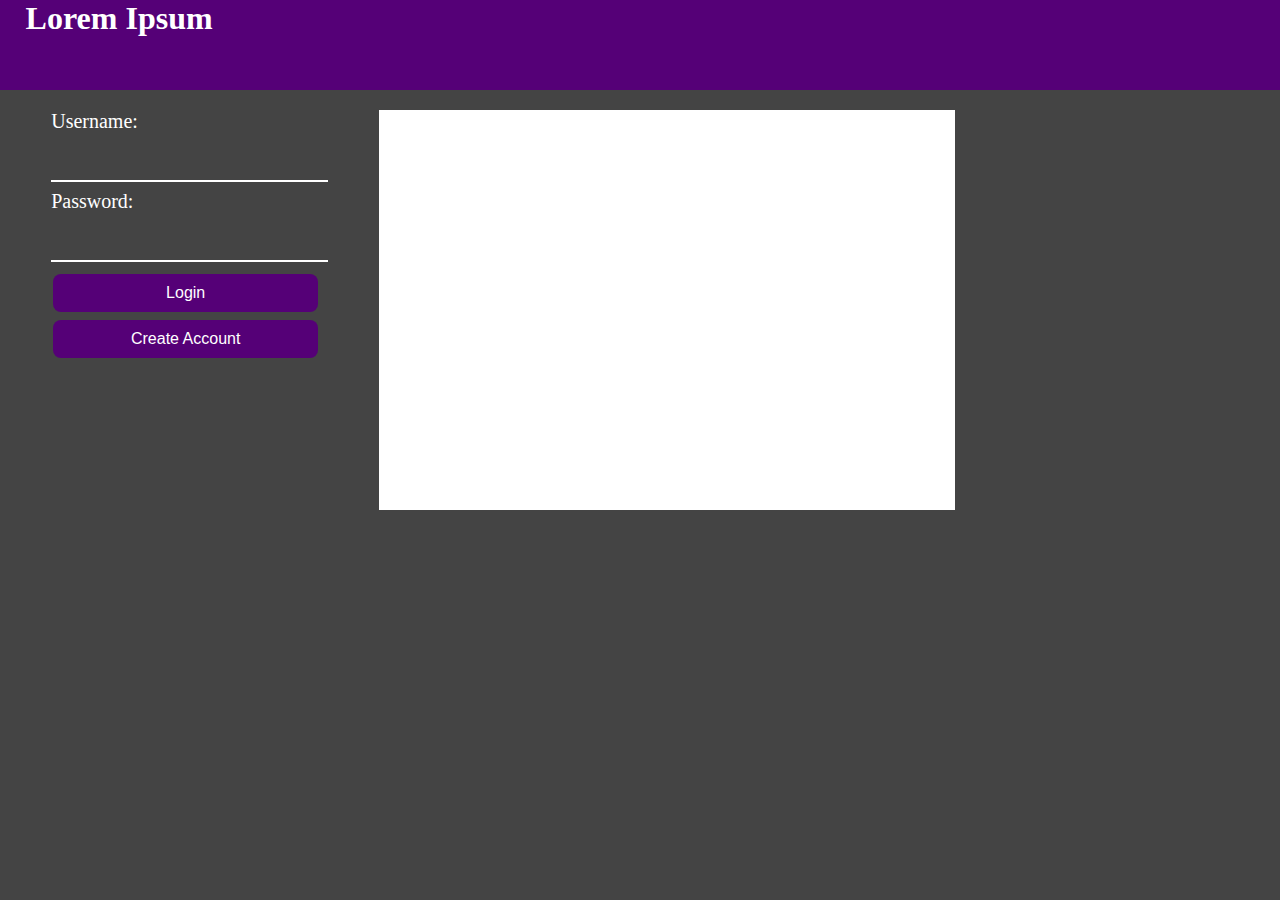
<file: index.html>
<!DOCTYPE html>
<html>
<head>
  <title>Debatable</title>
  <link rel="stylesheet" type="text/css" href="css/index.css">
  <link rel="stylesheet" type="text/css" href="css/modules/global.css">
</head>
<body>
  <div id="wrapper">
    <div id="header">
      <h1>Lorem Ipsum</h1>
    </div>
<section id="form_section">
    <form id="login_form" action="***********">
      <label for="Uname" class="labels">Username:</label>
      <input type="text" class="inputs" name="Username"><br>
      <label for="password" class="labels">Password:</label>
      <input type="text" class="inputs" name="Password"><br>
      <input type="submit" id="login" class="buttons" value="Login">
    </form>
    <form id="create_form" action="file:///C:/Users/Matt/Desktop/DebatableWeb/Debatable/debatable/create_account.html">
      <input type="submit" class="buttons" value="Create Account">
    </form>
</section>
<section id="feed">
<!-- news feeds here -- >
</section>

  //Button for "Login with FaceBook"
  //Button for "Login with Gmail"
  <div id="footer">
  </div>
  </div>
  <script src="js/app.js" type="text/javascript"></script>
</body>
</html>
</file>
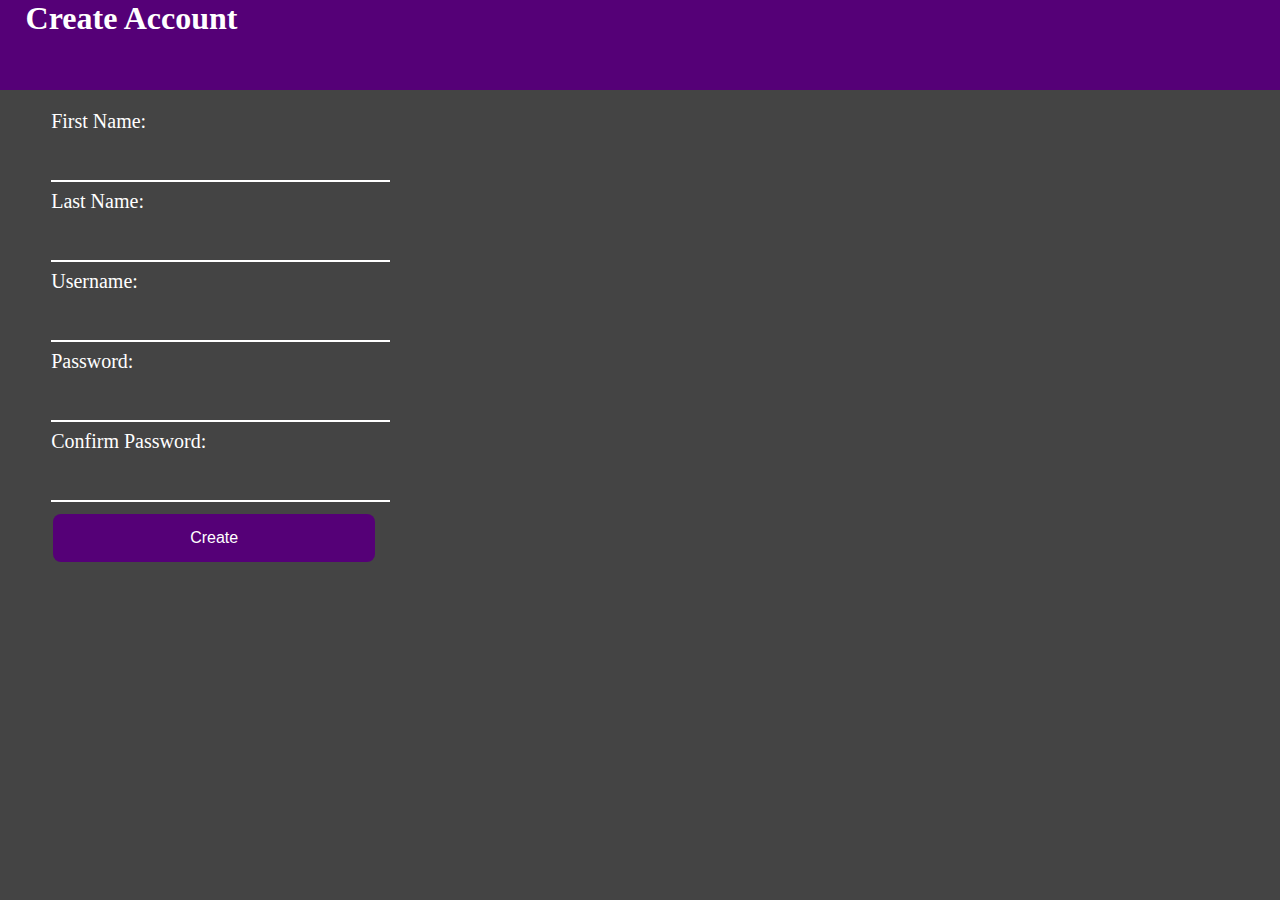
<file: create_account.html>
<!DOCTYPE html>
<html>
<head>
  <title>Debatable</title>
  <link rel="stylesheet" type="text/css" href="css/create_account.css">
  <link rel="stylesheet" type="text/css" href="css/modules/global.css">
</head>
<body>

<div id="wrapper">
  <div id="header">
    <h1>Create Account</h1>
  </div>
  <section id="create_user">
    <form action="***********">
      <label for="Fname" class="labels">First Name:</label>
      <input type="text" name="fname"><br>
      <label for="Lname" class="labels">Last Name:</label>
      <input type="text" name="lname"><br>
      <label for="Uname" class="labels">Username:</label>
      <input type="text" name="uname" ><br>
      <label for="Password" class="labels">Password:</label>
      <input type="text" name="Password" ><br>
      <label for="C_password" class="labels">Confirm Password:</label>
      <input type="text" name="c_password" ><br>
      <input type="submit" class="buttons" value="Create">
    </form>
  </section>
  <script src="js/app.js" type="text/javascript"></script>
</body>
</html>
</file>
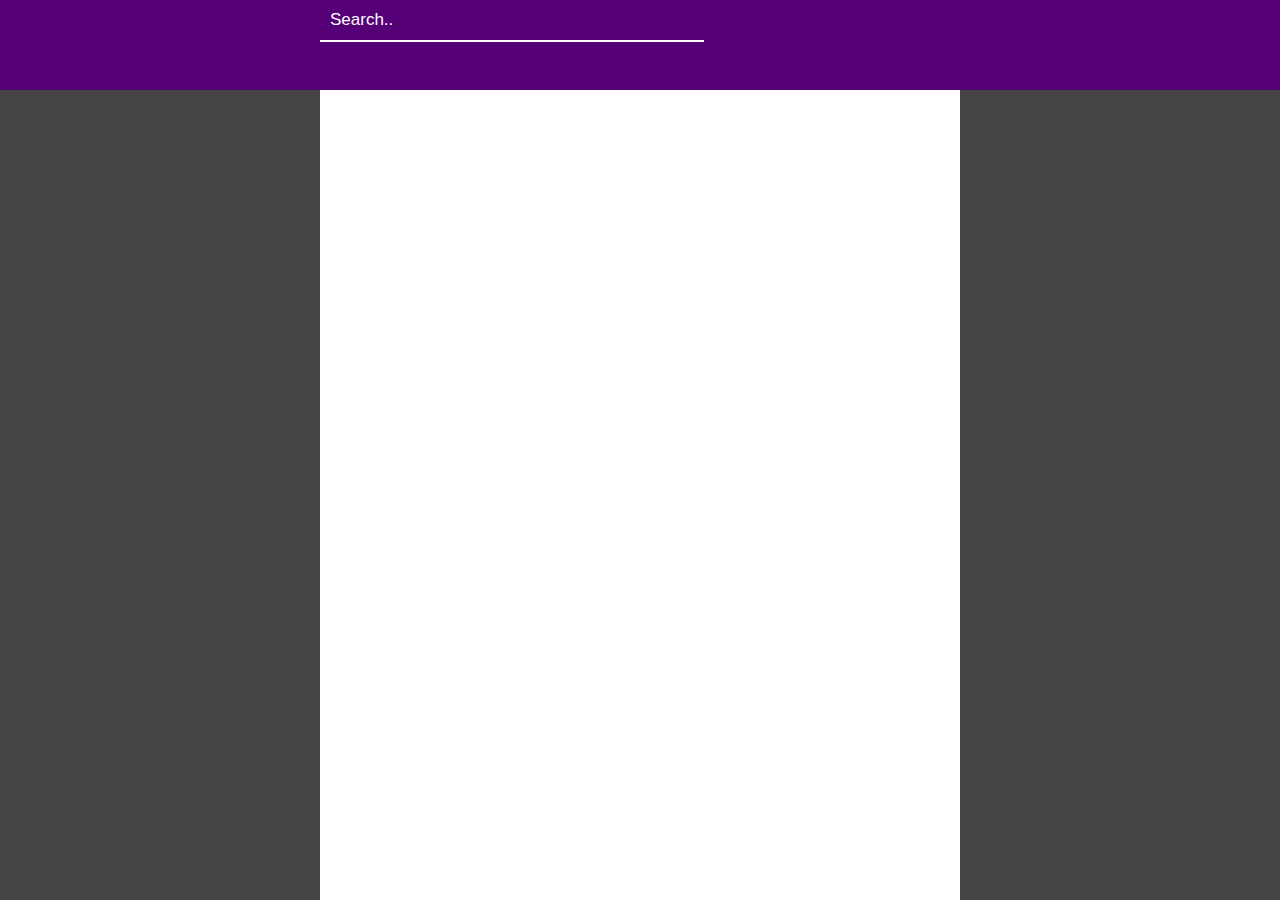
<file: main_menu.html>
<!DOCTYPE html>
<html>
<head>
  <title>Debatable</title>
  <link rel="stylesheet" type="text/css" href="css/main_menu.css">
  <link rel="stylesheet" type="text/css" href="css/modules/global.css">
  <link rel="stylesheet" href="https://cdnjs.cloudflare.com/ajax/libs/font-awesome/4.7.0/css/font-awesome.min.css">
  <link rel="stylesheet" href="https://cdnjs.cloudflare.com/ajax/libs/font-awesome/4.7.0/css/font-awesome.min.css">
</head>
<!-- <button type="button" class="nav-button"><i class="fa fa-home"></i></button> -->
<body>

  <div id="wrapper">
    <div id="header">
      <form id="search_bar" class="search_bar" action="********">
        <input type="text" class="search_bar" placeholder="Search.." name="search">
      </form>
    </div>
    <section id="main">
      <nav

    </section>
  </div>


  <script src="js/app.js" type="text/javascript"></script>
</body>
</html>
</file>
<file: css/index.css>
#header{
background-color: #550077;
height: 10%;
}

h1 {

  margin-left: 2%;
  font: arial 1.5em;
  color: #ffffff;
}


#form_section{
  margin-top: 20px;
  margin-left: 4%;
  display: inline-block;
  float: left;
}

input[type=text] {
    width: 90%;
    padding: 12px 20px;
    margin: 8px 0;
    box-sizing: border-box;
    border: none;
    border-bottom: 2px solid #ffffff;
    background-color: #444444;
}

input.inputs:focus {
    outline: none;
    color: #ffffff;
    caret-color: #ffffff;
}

.labels {
  font-size: 20px;
  color: #ffffff;
}

/* #login {
display: block;
float: left;
} */
.buttons {
  border-radius: 8px;
  background-color: #550077;
   border: none;
   width: 265px;
   color: #ffffff;
   padding: 10px;
   text-align: center;
   text-decoration: none;
   display: inline-block;
   font-size: 16px;
   margin: 4px 2px;
   cursor: pointer;
}

#feed{
  margin-top: 20px;
  margin-left: 20px;
  display: inline-block;
  width: 45%;
  height: 400px;
  background-color: #ffffff;
}

/*Whe the screen is 425px or less, execute the following*/
@media only screen and (max-width: 425px) {
</file>
<file: css/modules/global.css>
*{
 margin: auto;
 padding: 0px;
}

#wrapper{
 margin: auto;
 width: 100%;
 height: 100vh;
 background-color: #444444;

}

::placeholder {
    color: #ffffff;
    opacity: 1; /* Firefox */
}

:-ms-input-placeholder { /* Internet Explorer 10-11 */
   color: #ffffff;
}

::-ms-input-placeholder { /* Microsoft Edge */
   color: #ffffff;
}



input.inputs:focus {
    outline: none;
}

/*Whe the screen is 800px or less, execute the following*/
@media only screen and (max-width: 800px) {

  #wrapper{
   margin: auto;
   width: 320px;
   height: 900px;
   background-color: #f2f2f2;
   padding: 34px;
  }



  @media only screen and (max-width: 425px) {

  #wrapper{
    margin: auto;
    width: 320px;
    height: 900px;
    background-color: #f2f2f2;
    padding: 34px;
    }
</file>
<file: css/create_account.css>
#header{
background-color: #550077;
height: 10%;
}

h1 {

  margin-left: 2%;
  font: arial 1.5em;
  color: #ffffff;
}

#create_user{
  margin-top: 20px;
  margin-left: 4%;
  display: inline-block;
  float: left;
}

input[type=text] {
    width: 90%;
    padding: 12px 20px;
    margin: 8px 0;
    box-sizing: border-box;
    border: none;
    border-bottom: 2px solid #ffffff;
    background-color: #444444;
}

input:focus {
  outline: none;
  caret-color: #ffffff;
  color: #ffffff;
}

.labels {
  font-size: 20px;
  color: #ffffff;
}

.buttons {
  border-radius: 8px;
  background-color: #550077;
   border: none;
   width: 322px;
   color: #ffffff;
   padding: 15px;
   text-align: center;
   text-decoration: none;
   display: inline-block;
   font-size: 16px;
   margin: 4px 2px;
   cursor: pointer;
}
</file>
<file: css/main_menu.css>
*{
    margin: 0px;
    padding: 0px;

    box-sizing: border-box;
   }

#header{
  background-color: #550077;
  height: 10%;
}

form.search_bar input[type=text] {
  background-color: #ffffff;
    padding: 10px;
    font-size: 17px;
    border: none;
    border-bottom: 2px solid #ffffff;
    background-image: url('searchicon.png');
    width: 40%;
    background: #550077;
}

input.search_bar:focus {
    outline: none;
    color: #ffffff;
    caret-color: #ffffff;
}

#search_bar{
  margin-left: 25%;
}

#main{
  background-color: #ffffff;
  margin: auto;
  width: 50%;
  height: 90%;

}
</file>
